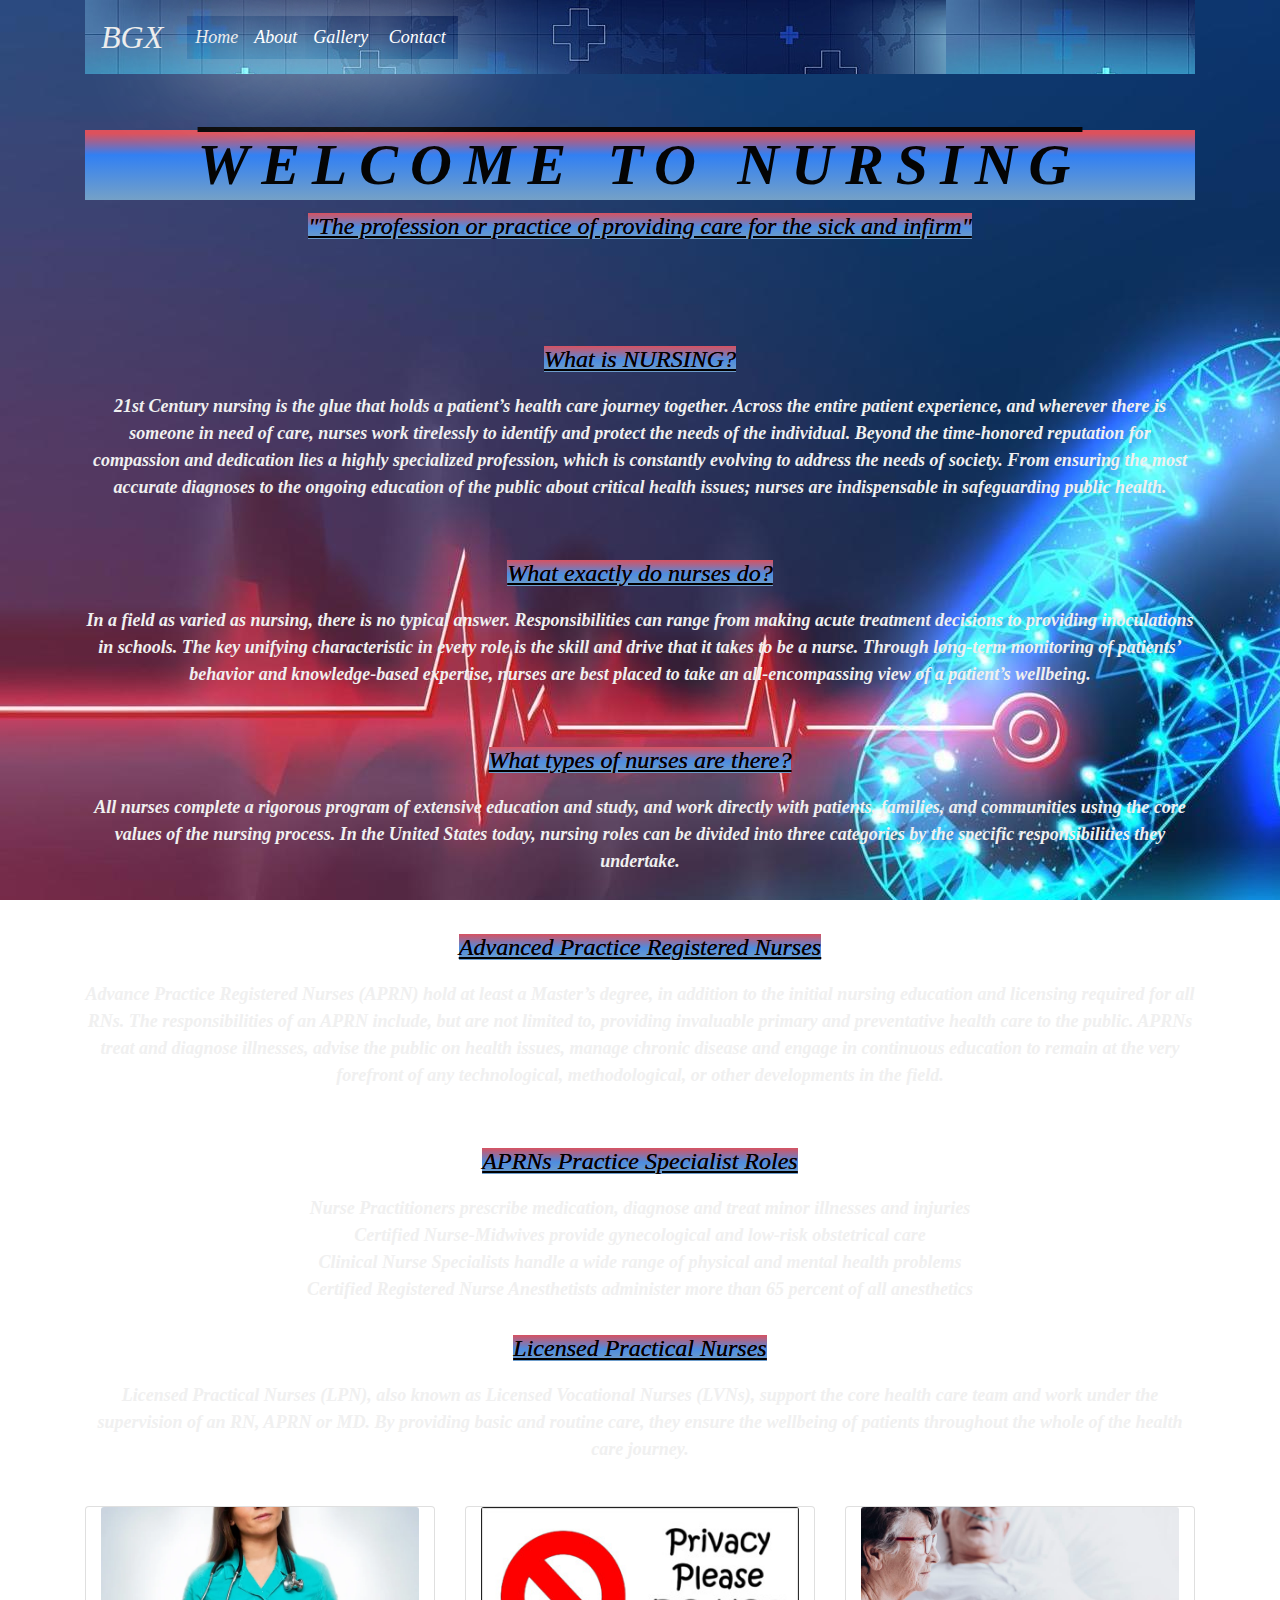
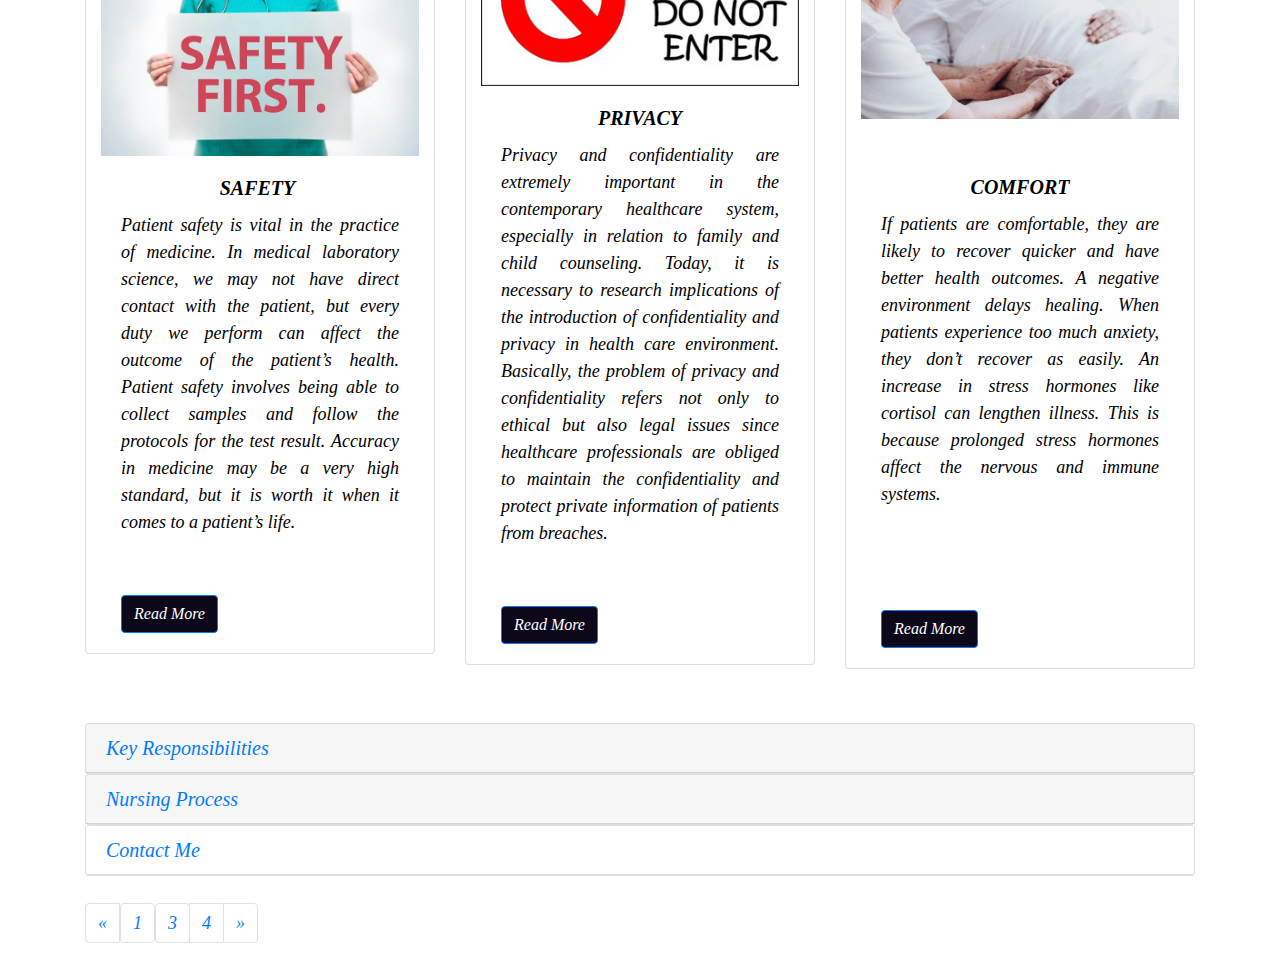
<file: about.html>
<!DOCTYPE html>
<html lang="en">
  <head>
    <meta charset="utf-8">
	<meta http-equiv="X-UA-Compatible" content="IE=edge">
	<meta name="viewport" content="width=device-width, initial-scale=1">
    <title>About</title>
    <!-- Bootstrap -->
	<link href="css/bootstrap-4.4.1.css" rel="stylesheet">
	<link href="styles.css" rel="stylesheet" type="text/css">
  </head>
  <body>
  	<div class="container-fluid">
  	  <div class="container">
  	    <nav class="navbar navbar-expand-lg navbar-light bg-light"> <a class="navbar-brand" href="index.html">BGX&nbsp;</a>
  	      <button class="navbar-toggler" type="button" data-toggle="collapse" data-target="#navbarSupportedContent1" aria-controls="navbarSupportedContent1" aria-expanded="false" aria-label="Toggle navigation"> <span class="navbar-toggler-icon"></span> </button>
  	      <div class="collapse navbar-collapse" id="navbarSupportedContent1">
  	        <ul class="navbar-nav mr-auto">
  	          <li class="nav-item active"> <a class="nav-link" href="index.html">Home <span class="sr-only">(current)</span></a> </li>
  	          <li class="nav-item"> <a class="nav-link" href="about.html">About</a> </li>
  	          <li class="nav-item"> <a class="nav-link" href="gallery.html">Gallery&nbsp;</a></li>
  	          <li class="nav-item"> <a class="nav-link" href="contact.html">Contact&nbsp;</a></li>
            </ul>
</div>
        </nav>
<h1 class="text-center">&nbsp;</h1>
  	    <h1 class="text-center text-uppercase"><strong> WELCOME TO NURSINg </strong></h1>
<p class="text-center"><em><U>"The profession or practice of providing care for the sick and infirm"</U></em></p> <br> <br> <br> 
<p class="text-center"><em><U>What is NURSING?</U></em></p>
<center> <b> 21st Century nursing is the glue that holds a patient’s health care journey together. Across the entire patient experience, and wherever there is someone in need of care, nurses work tirelessly to identify and protect the needs of the individual. Beyond the time-honored reputation for compassion and dedication lies a highly specialized profession, which is constantly evolving to address the needs of society. From ensuring the most accurate diagnoses to the ongoing education of the public about critical health issues; nurses are indispensable in safeguarding public health.</b></center>
		  <br>
		  <br>
		  <p class="text-center"><em><U>What exactly do nurses do?</U></em></p>
<center><b> In a field as varied as nursing, there is no typical answer. Responsibilities can range from making acute treatment decisions to providing inoculations in schools. The key unifying characteristic in every role is the skill and drive that it takes to be a nurse. Through long-term monitoring of patients’ behavior and knowledge-based expertise, nurses are best placed to take an all-encompassing view of a patient’s wellbeing.


</b></center>
		  <br>
		  <br>
		  <p class="text-center"><em><U>What types of nurses are there?</U></em></p>
		<center><b> All nurses complete a rigorous program of extensive education and study, and work directly with patients, families, and communities using the core values of the nursing process. In the United States today, nursing roles can be divided into three categories by the specific responsibilities they undertake.</b></center>
		  <br>
		  <br>
		  <p class="text-center"><em><U>Advanced Practice Registered Nurses</U></em></p>
		 <center> <b> Advance Practice Registered Nurses (APRN) hold at least a Master’s degree, in addition to the initial nursing education and licensing required for all RNs. The responsibilities of an APRN include, but are not limited to, providing invaluable primary and preventative health care to the public. APRNs treat and diagnose illnesses, advise the public on health issues, manage chronic disease and engage in continuous education to remain at the very forefront of any technological, methodological, or other developments in the field.</b></center>
		  <br>
		  <br>
		  <p class="text-center"><em><U>APRNs Practice Specialist Roles</U></em></p>
		  <center> <b> Nurse Practitioners prescribe medication, diagnose and treat minor illnesses and injuries
			  <br>
Certified Nurse-Midwives provide gynecological and low-risk obstetrical care <br>
Clinical Nurse Specialists handle a wide range of physical and mental health problems <br>
Certified Registered Nurse Anesthetists administer more than 65 percent of all anesthetics</b></center>
		  <br>
		    <p class="text-center"><em><U>Licensed Practical Nurses
</U></em></p> 
		  <center> <b>Licensed Practical Nurses (LPN), also known as Licensed Vocational Nurses (LVNs), support the core health care team and work under the supervision of an RN, APRN or MD. By providing basic and routine care, they ensure the wellbeing of patients throughout the whole of the health care journey.</b></center>
<p class="text-center">&nbsp;</p>
<div class="row">
      <div class="col-lg-4">
            <div class="card col-md-4 col-lg-12"> <img class="card-img-top" src="images/13.jpg" alt="Card image cap">
              <div class="card-body">
                <h5 class="card-title text-center"><strong>SAFETY&nbsp;</strong></h5>
                <p class="card-text text-justify">Patient safety is vital in the practice of medicine. In medical laboratory science, we may not have direct contact with the patient, but every duty we perform can affect the outcome of the patient’s health. Patient safety involves being able to collect samples and follow the protocols for the test result. Accuracy in medicine may be a very high standard, but it is worth it when it comes to a patient’s life.</p>
                <p class="card-text text-justify">&nbsp;</p>
<a href="Read More .html" class="btn btn-primary"><center> Read More </center></a> </div>
            </div>
      </div>
          <div class="col-lg-4">
            <div class="card col-md-4 col-lg-12"> <img class="card-img-top" src="images/14.jpg" alt="Card image cap">
              <div class="card-body">
<h5 class="card-title text-center"><strong>PRIVACY</strong></h5>
<p class="card-text text-justify">Privacy and confidentiality are extremely important in the contemporary healthcare system, especially in relation to family and child counseling. Today, it is necessary to research implications of the introduction of confidentiality and privacy in health care environment. Basically, the problem of privacy and confidentiality refers not only to ethical but also legal issues since healthcare professionals are obliged to maintain the confidentiality and protect private information of patients from breaches.</p>
                <p class="card-text text-justify">&nbsp;</p>
<a href="Read More  .html" class="btn btn-primary">Read More</a> </div>
            </div>
      </div>
          <div class="col-lg-4">
            <div class="card col-md-4 col-lg-12"> <img class="card-img-top" src="images/15.jpg" alt="Card image cap">
              <div class="card-body">
                <h5 class="card-title text-center">&nbsp;</h5>
                <h5 class="card-title text-center"><strong>COMFORT</strong></h5>
<p class="card-text text-justify">If patients are comfortable, they are likely to recover quicker and have better health outcomes. A negative environment delays healing. When patients experience too much anxiety, they don’t recover as easily. An increase in stress hormones like cortisol can lengthen illness. This is because prolonged stress hormones affect the nervous and immune systems. </p>
                <p class="card-text">&nbsp;</p>
                <p class="card-text">&nbsp;</p>
<a href="Read More   .html" class="btn btn-primary">Read More</a> </div>
            </div>
      </div>
        </div>
<br>
<br>

<div id="accordion1" role="tablist">
  <div class="card">
    <div class="card-header" role="tab" id="headingOne1">
      <h5 class="mb-0"> <a data-toggle="collapse" href="#collapseOne1" role="button" aria-expanded="true" aria-controls="collapseOne1"> Key Responsibilities&nbsp; &nbsp;&nbsp; </a> </h5>
    </div>
    <div id="collapseOne1" class="collapse" role="tabpanel" aria-labelledby="headingOne1" data-parent="#accordion1"> 
      <div class="card-body">
        <p class="text-justify">Perform physical exams and health histories before making critical decisions <br>
			<br>
Provide health promotion, counseling and education<br>
			<br>
Administer medications and other personalized interventions <br>
			<br>
Coordinate care, in collaboration with a wide array of health care professionals <br>
		  <br>
		  </p>
</div>
    </div>
  </div>
  <div class="card">
    <div class="card-header" role="tab" id="headingTwo1">
      <h5 class="mb-0"> <a class="collapsed" data-toggle="collapse" href="#collapseTwo1" role="button" aria-expanded="false" aria-controls="collapseTwo1"> Nursing Process </a> </h5>
    </div>
    <div id="collapseTwo1" class="collapse" role="tabpanel" aria-labelledby="headingTwo1" data-parent="#accordion1">
		<div class="card-body"> <U><b> </b></U>ASSESSMENT - A nursing assessment is a process where a nurse gathers, sorts and analyzes a patient’s health information using evidence informed tools to learn more about a patient’s overall health, symptoms and concerns. This includes considering the patient’s biological, social, psychological, cultural and spiritual values and beliefs. 
	<br>
		  <br> 
		 <U><b>  </b></U>DIAGNOSIS - A nursing diagnosis is a part of the nursing process and is a clinical judgment that helps nurses determine the plan of care for their patients. These diagnoses drive possible interventions for the patient, family, and community. They are developed with thoughtful consideration of a patient’s physical assessment and can help measure outcomes for the nursing care plan.
		  <br>
		  <br>
		 <U><b> </b></U>PLANNING - After determining the nursing diagnosis, it is time to create a SMART goal based on evidence-based practices. SMART goals stands for Specific, Measurable, Achievable, Relevant, and Time-Bound. It is important to consider the patient’s medical diagnosis, overall condition, and all of the data collected.
		  <br>
		  <br>
		<U> <b>  </b></U>IMPLEMENTATION - Now that the goals have been set, you must put the actions into effect to help the patient achieve the goals. While some of the actions will show immediate results (ex. giving a patient with constipation a suppository to elicit a bowel movement) others might not be seen until later on in the hospitalization. 
		  <br>
		  <br>
		 <U> <b></b></U>EVALUATION - The fifth and final step of the nursing care plan is the evaluation phase. This is when you evaluate if the desired outcome has been met during the shift. There are three possible outcomes: <br>

Met <br> 
Ongoing <br>
Not Met <br>
		  <br>
		  <br>
		</div>
    </div>
  </div>
  <div class="card">
    <div class="card-header" role="tab" id="headingThree1">
      <h5 class="mb-0"> <a class="collapsed" data-toggle="collapse" href="#collapseThree1" role="button" aria-expanded="false" aria-controls="collapseThree1"> Contact Me </a> </h5>
    </div>
    <div id="collapseThree1" class="collapse" role="tabpanel" aria-labelledby="headingThree1" data-parent="#accordion1">
      <div class="card-body">		<B>	<center> Brixtere R. Geraldino 
		<br>
		Bachelor of Science in Nursing
		<br>
		21 years old </center> </B>
		<br>
		<br>
		<b>Facebook Account: </b> <I> www.facebook.com/BrixtereGeraldino</I>
		<br>
		<b>Email Address:</b> <I>  brixgeraldino10@gmail.com </I> </div>
    </div>
  </div>
</div>
		  <br>
		  </style>
		  <div class="modal fade" id="myModal" style="overflow-y: auto; margin-top: 70px;">
  <center>
    <div class="modal-dialog modal-custom">
      <div class="modal-content">
        <div class="modal-header" style="border: 0; padding-bottom:0;">
          <button type="button" class="close" data-dismiss="modal" style="font-size:30px">×</button>
        </div>
        <div class="modal-body" align="center">
          <div class="row">
            <div class="col-lg-12 col-md-12 col-sm-12 col-xs-12">
             <img src="images/51.png" width="180" height="160" alt=""/>&nbsp;
            </div>
          </div>
          <div class="row">
            <div class="col-lg-1 col-md-1 col-sm-1 col-xs-1"></div>
            <div class="col-lg-10 col-md-10 col-sm-10 col-xs-10">
              <div id="frm-alert"></div>
              <form id="frm-tour" wtx-context="FC7A244D-3AA9-40AA-994C-0B863641C5DD">
                <div class="form-group" style="margin-bottom:20px">
                  <input type="text" class="form-control" name="name" placeholder="*Name" style="height:30px" wtx-context="995AC1D6-558A-44B9-BD95-53BAAF51B796">
                </div>
                <div class="form-group" style="margin-bottom:20px">
                  <input type="number" class="form-control" name="contact" placeholder="*Contact Number" style="height:30px" wtx-context="E4F0E309-C573-4D94-8F5F-125B504A7293">
                </div>
                <div class="form-group" style="margin-bottom:20px">
                  <input type="email" class="form-control" name="email" placeholder="*Email address" style="height:30px" wtx-context="CA181258-A605-4414-8608-926FD66C2D46">
                </div>
                <div class="form-group" style="margin-bottom:20px">
                  <select class="form-control" name="department" style="height: 40px" wtx-context="C5D8BA5D-C3D3-44CB-B285-933BEFB36031">
                    <option value="" selected=""> Select Department of College </option>
                                        
                                          <option value="5"> CHS </option>
                                          <option value="4"> CBT </option>
                                          <option value="3"> CCJE </option>
                                          <option value="2"> COE </option>
                                            <option value="2"> CECA </option>
                                      </select>
                </div>
                <div class="form-group" style="margin-bottom:20px">
                  <textarea class="form-control" rows="3" name="message" placeholder="Your message to me"></textarea>
                </div>

                <button type="submit" class="btn btn-danger" style="background: #007849; border-radius: 0px; font-size: 16px; width: 150px; border-color: #007849; margin-bottom: 10px;">
                  Send
                </button>
                <br>
              </form>
            </div>
            <div class="col-lg-1 col-md-1 col-sm-1 col-xs-1"></div>
          </div>
        </div>
      </div>
    </div>
  </center>
</div>
	

	  
	  <nav aria-label="Page navigation example">
  <!-- Add class .pagination-lg for larger blocks or .pagination-sm for smaller blocks-->
  <ul class="pagination">
    <li class="page-item"> <a class="page-link" href="index.html" aria-label="Previous"> <span aria-hidden="true">&laquo;</span> <span class="sr-only">Previous</span> </a> </li>
	  <center> <li class="page-item"><a class="page-link" href="index.html">1</a></li> </center>
	  <center>   <li class="page-item"><a class="page-link" href="gallery.html">3</a></li> </center>
   
    <li class="page-item"><a class="page-link" href="contact.html">4</a></li>
    <li class="page-item"> <a class="page-link" href="gallery.html" aria-label="Next"> <span aria-hidden="true">&raquo;</span> <span class="sr-only">Next</span> </a> </li> </center>
  </ul>
</nav> 
	
	  
  	<!-- body code goes here -->


	<!-- jQuery (necessary for Bootstrap's JavaScript plugins) --> 
	<script src="js/jquery-3.4.1.min.js"></script>

	<!-- Include all compiled plugins (below), or include individual files as needed -->
	<script src="js/popper.min.js"></script> 
  <script src="js/bootstrap-4.4.1.js"></script>
  </body>
</html>
</file>
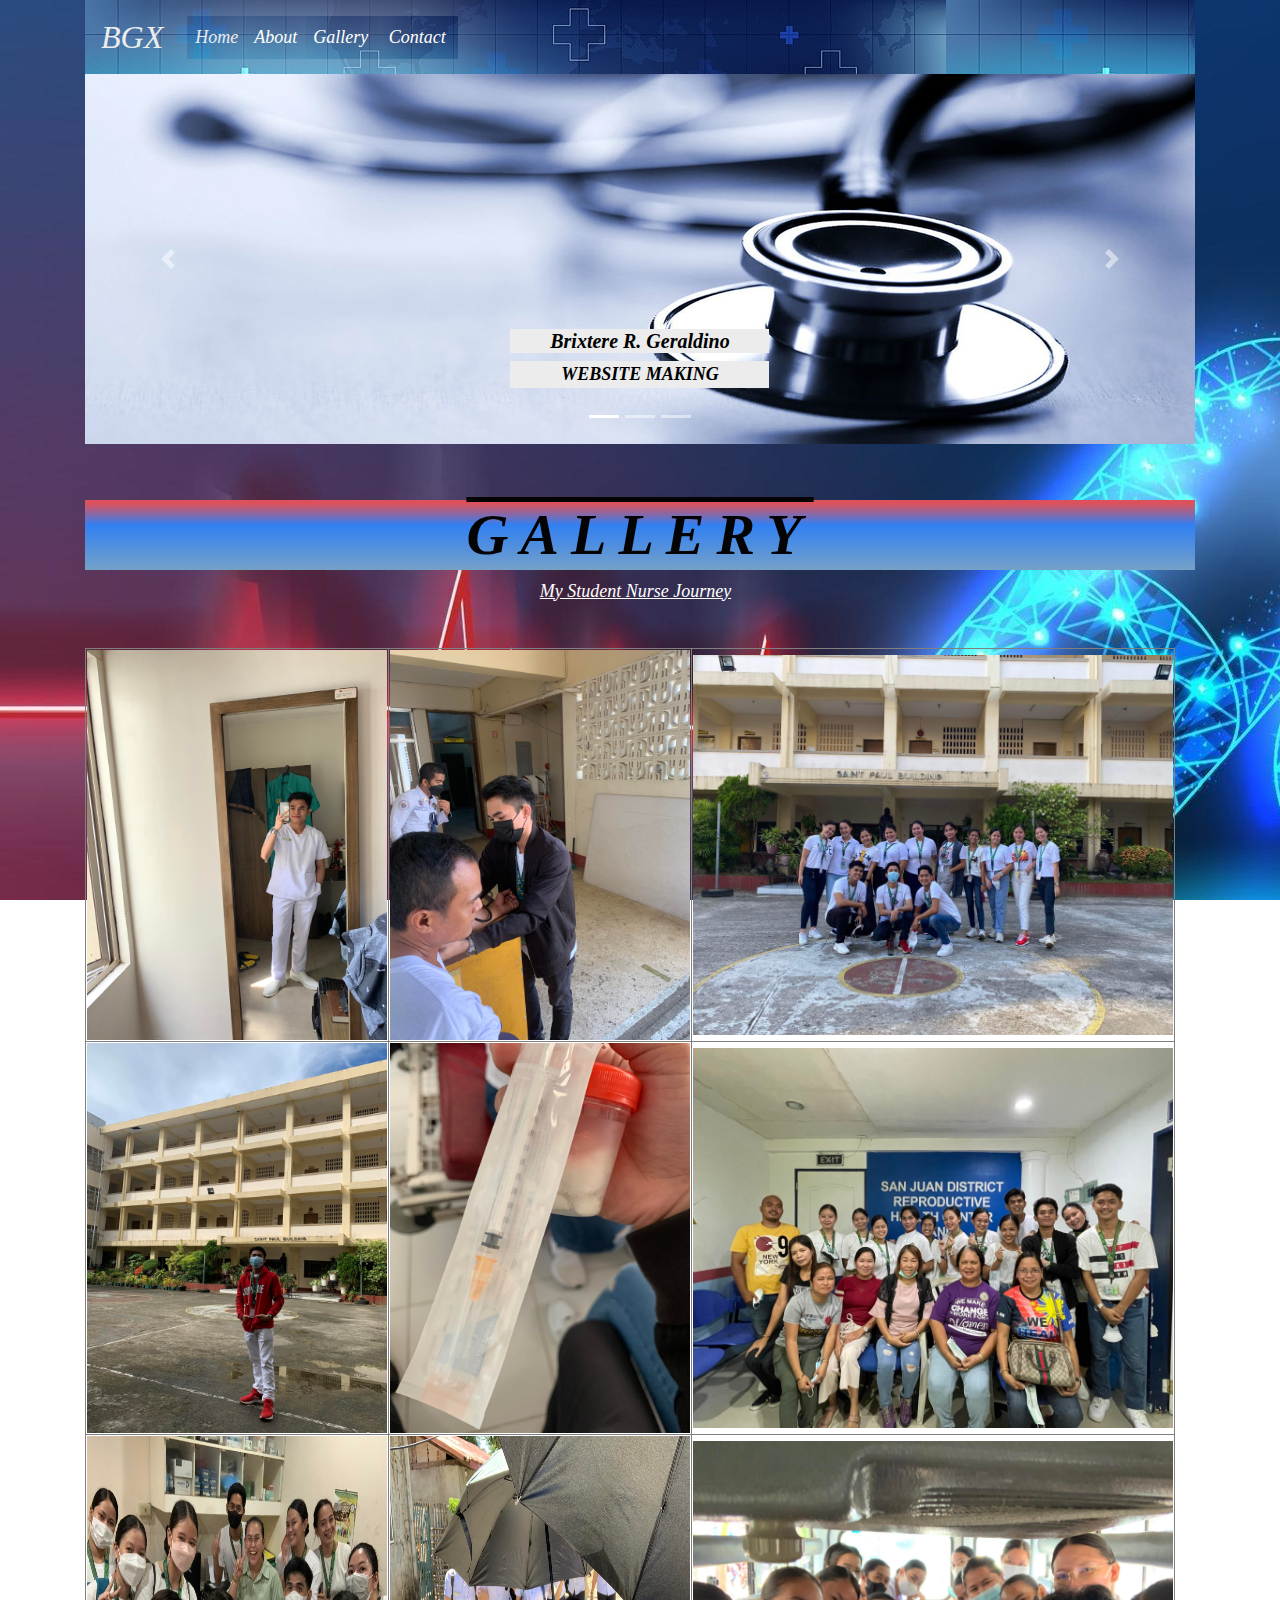
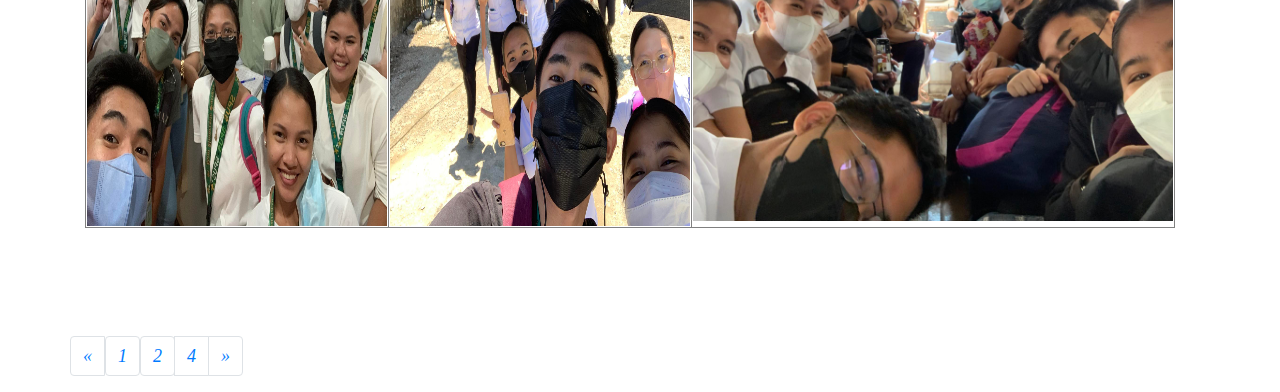
<file: gallery.html>
<!DOCTYPE html>
<html lang="en">
<head>
    <meta charset="utf-8">
	<meta http-equiv="X-UA-Compatible" content="IE=edge">
	<meta name="viewport" content="width=device-width, initial-scale=1">
    <title>Gallery</title>
    <!-- Bootstrap -->
	<link href="css/bootstrap-4.4.1.css" rel="stylesheet">
	<link href="styles.css" rel="stylesheet" type="text/css">
  </head>
  <body>
  <div class="container-fluid">
  	  <div class="container">
  	    <nav class="navbar navbar-expand-lg navbar-light bg-light"> <a class="navbar-brand" href="index.html">BGX&nbsp;</a>
  	      <button class="navbar-toggler" type="button" data-toggle="collapse" data-target="#navbarSupportedContent1" aria-controls="navbarSupportedContent1" aria-expanded="false" aria-label="Toggle navigation"> <span class="navbar-toggler-icon"></span> </button>
  	      <div class="collapse navbar-collapse" id="navbarSupportedContent1">
  	        <ul class="navbar-nav mr-auto">
  	          <li class="nav-item active"> <a class="nav-link" href="index.html">Home <span class="sr-only">(current)</span></a> </li>
  	          <li class="nav-item"> <a class="nav-link" href="about.html">About</a> </li>
  	          <li class="nav-item"> <a class="nav-link" href="gallery.html">Gallery&nbsp;</a></li>
  	          <li class="nav-item"> <a class="nav-link" href="contact.html">Contact&nbsp;</a></li>
            </ul>
</div>
        </nav>
  	    <div id="carouselExampleIndicators1" class="carousel slide" data-ride="carousel" style="background-color: grey">
  	      <ol class="carousel-indicators">
  	        <li data-target="#carouselExampleIndicators1" data-slide-to="0" class="active"></li>
  	        <li data-target="#carouselExampleIndicators1" data-slide-to="1"></li>
  	        <li data-target="#carouselExampleIndicators1" data-slide-to="2"></li>
          </ol>
  	      <div class="carousel-inner" role="listbox">
  	        <div class="carousel-item active"> <img class="d-block mx-auto" src="images/600.png" alt="First slide">
  	          <div class="carousel-caption">
  	            <h5 class="col-lg-4 offset-lg-4"><strong>Brixtere R. Geraldino</strong></h5>
<p class="col-lg-4 offset-lg-4"><strong>WEBSITE MAKING </strong></p>
              </div>
            </div>
  	        <div class="carousel-item"> <img class="d-block mx-auto" src="images/606.jpg" alt="Second slide">
  	          <div class="carousel-caption">
  	            <h5 class="col-lg-4 offset-lg-4"><strong>Brixtere R. Geraldino</strong></h5>
  	           <p class="col-lg-4 offset-lg-4"><strong>WEBSITE MAKING </strong></p>
              </div>
            </div>
  	        <div class="carousel-item"> <img class="d-block mx-auto" src="images/601.png" alt="Third slide">
  	          <div class="carousel-caption">
  	            <h5 class="col-lg-4 offset-lg-4"><strong>Brixtere R. Geraldino</strong></h5>
  	            <p>WEBSITE MAKING</p>
              </div>
            </div>
          </div>
  	      <a class="carousel-control-prev" href="#carouselExampleIndicators1" role="button" data-slide="prev"> <span class="carousel-control-prev-icon" aria-hidden="true"></span> <span class="sr-only">Previous</span> </a> <a class="carousel-control-next" href="#carouselExampleIndicators1" role="button" data-slide="next"> <span class="carousel-control-next-icon" aria-hidden="true"></span> <span class="sr-only">Next</span> </a> </div>
<h1 class="text-center">&nbsp;</h1>
  	    <h1 class="text-center text-uppercase"><strong> GALLERY </strong></h1>
<p class="text-center"><u>My Student Nurse Journey</u>&nbsp;&nbsp;</p>
<table width="200" border="1">
	<br>
  <tbody>
    <tr>
      <td><img src="images/22.jpg" width="300" height="390" alt=""/></td>
      <td><img src="images/23.jpg" width="300" height="390" alt=""/></td>
        <td><img src="images/24.jpg" width="480" height="380" alt=""/></td>
  </tr>
    <tr>
     
      <td><img src="images/26.jpg" width="300" height="390" alt=""/></td>
      <td><img src="images/27.jpg" width="300" height="390" alt=""/></td>
		 <td><img src="images/28.jpg" width="480" height="380" alt=""/></td>
    </tr>
    <tr>
		 <td><img src="images/31.jpg" width="300" height="390" alt=""/></td>
      <td><img src="images/33.jpg" width="300" height="390" alt=""/></td>
        <td><img src="images/32.jpg" width="480" height="380" alt=""/></td>
      
    </tr>
  </tbody>
</table>

<div class="row">
      <div class="col-lg-4"> </div>
<div class="col-lg-4"> </div>
        </div>
<strong></strong> <br>
<br>
<br>
		  </style>
		  <div class="modal fade" id="myModal" style="overflow-y: auto; margin-top: 70px;">
  <center>
    <div class="modal-dialog modal-custom">
      <div class="modal-content">
        <div class="modal-header" style="border: 0; padding-bottom:0;">
          <button type="button" class="close" data-dismiss="modal" style="font-size:30px">×</button>
        </div>
        <div class="modal-body" align="center">
          <div class="row">
            <div class="col-lg-12 col-md-12 col-sm-12 col-xs-12">
             <img src="images/51.png" width="180" height="160" alt=""/>&nbsp;
            </div>
          </div>
          <div class="row">
            <div class="col-lg-1 col-md-1 col-sm-1 col-xs-1"></div>
            <div class="col-lg-10 col-md-10 col-sm-10 col-xs-10">
              <div id="frm-alert"></div>
              <form id="frm-tour" wtx-context="FC7A244D-3AA9-40AA-994C-0B863641C5DD">
                <div class="form-group" style="margin-bottom:20px">
                  <input type="text" class="form-control" name="name" placeholder="*Name" style="height:30px" wtx-context="995AC1D6-558A-44B9-BD95-53BAAF51B796">
                </div>
                <div class="form-group" style="margin-bottom:20px">
                  <input type="number" class="form-control" name="contact" placeholder="*Contact Number" style="height:30px" wtx-context="E4F0E309-C573-4D94-8F5F-125B504A7293">
                </div>
                <div class="form-group" style="margin-bottom:20px">
                  <input type="email" class="form-control" name="email" placeholder="*Email address" style="height:30px" wtx-context="CA181258-A605-4414-8608-926FD66C2D46">
                </div>
                <div class="form-group" style="margin-bottom:20px">
                  <select class="form-control" name="department" style="height: 40px" wtx-context="C5D8BA5D-C3D3-44CB-B285-933BEFB36031">
                    <option value="" selected=""> Select Department of College </option>
                                        
                                          <option value="5"> CHS </option>
                                          <option value="4"> CBT </option>
                                          <option value="3"> CCJE </option>
                                          <option value="2"> COE </option>
                                            <option value="2"> CECA </option>
                                      </select>
                </div>
                <div class="form-group" style="margin-bottom:20px">
                  <textarea class="form-control" rows="3" name="message" placeholder="Your message to me"></textarea>
                </div>

                <button type="submit" class="btn btn-danger" style="background: #007849; border-radius: 0px; font-size: 16px; width: 150px; border-color: #007849; margin-bottom: 10px;">
                  Send
                </button>
                <br>
              </form>
            </div>
            <div class="col-lg-1 col-md-1 col-sm-1 col-xs-1"></div>
          </div>
        </div>
      </div>
    </div>
  </center>
</div>

		
		  <br>
<footer>
<div class="row">


<nav aria-label="Page navigation example">
  <!-- Add class .pagination-lg for larger blocks or .pagination-sm for smaller blocks-->
  <ul class="pagination">
    <li class="page-item"> <a class="page-link" href="about.html" aria-label="Previous"> <span aria-hidden="true">&laquo;</span> <span class="sr-only">Previous</span> </a> </li>
	  <center> <li class="page-item"><a class="page-link" href="index.html">1</a></li> </center>
	  <center>   <li class="page-item"><a class="page-link" href="about.html">2</a></li> </center>
   
    <li class="page-item"><a class="page-link" href="contact.html">4</a></li>
    <li class="page-item"> <a class="page-link" href="contact.html" aria-label="Next"> <span aria-hidden="true">&raquo;</span> <span class="sr-only">Next</span> </a> </li> </center>
  </ul>
</nav> 
	<!-- jQuery (necessary for Bootstrap's JavaScript plugins) --> 
	<script src="js/jquery-3.4.1.min.js"></script>

	<!-- Include all compiled plugins (below), or include individual files as needed -->
	<script src="js/popper.min.js"></script> 
  <script src="js/bootstrap-4.4.1.js"></script>
</body>
</html>
</file>
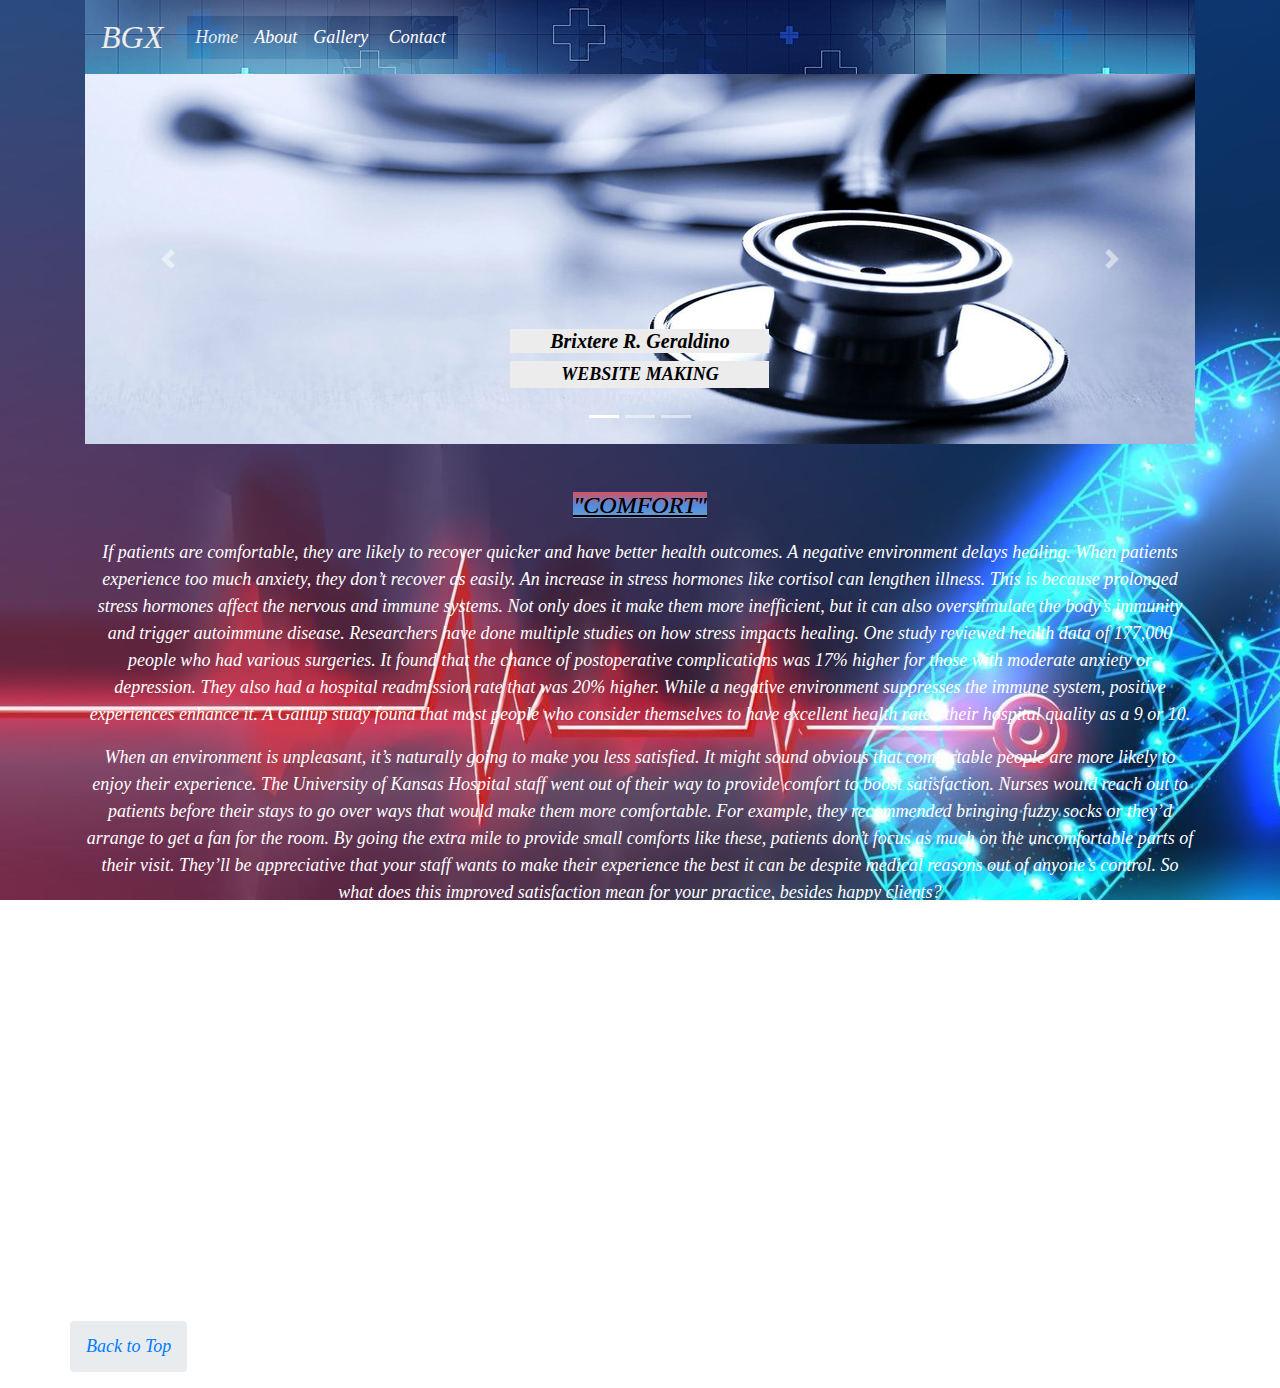
<file: Read More   .html>
<!DOCTYPE html>
<html lang="en">
  <head>
    <meta charset="utf-8">
	<meta http-equiv="X-UA-Compatible" content="IE=edge">
	<meta name="viewport" content="width=device-width, initial-scale=1">
    <title>Safety</title>
    <!-- Bootstrap -->
	<link href="css/bootstrap-4.4.1.css" rel="stylesheet">
	<link href="styles.css" rel="stylesheet" type="text/css">
  </head>
  <body>
  	<div class="container-fluid">
  	  <div class="container">
  	    <nav class="navbar navbar-expand-lg navbar-light bg-light"> <a class="navbar-brand" href="index.html">BGX&nbsp;</a>
  	      <button class="navbar-toggler" type="button" data-toggle="collapse" data-target="#navbarSupportedContent1" aria-controls="navbarSupportedContent1" aria-expanded="false" aria-label="Toggle navigation"> <span class="navbar-toggler-icon"></span> </button>
  	      <div class="collapse navbar-collapse" id="navbarSupportedContent1">
  	        <ul class="navbar-nav mr-auto">
  	          <li class="nav-item active"> <a class="nav-link" href="index.html">Home <span class="sr-only">(current)</span></a> </li>
  	          <li class="nav-item"> <a class="nav-link" href="about.html">About</a> </li>
  	          <li class="nav-item"> <a class="nav-link" href="gallery.html">Gallery&nbsp;</a></li>
  	          <li class="nav-item"> <a class="nav-link" href="contact.html">Contact&nbsp;</a></li>
            </ul>
</div>
        </nav>
  	    <div id="carouselExampleIndicators1" class="carousel slide" data-ride="carousel" style="background-color: grey">
  	      <ol class="carousel-indicators">
  	        <li data-target="#carouselExampleIndicators1" data-slide-to="0" class="active"></li>
  	        <li data-target="#carouselExampleIndicators1" data-slide-to="1"></li>
  	        <li data-target="#carouselExampleIndicators1" data-slide-to="2"></li>
          </ol>
  	      <div class="carousel-inner" role="listbox">
  	        <div class="carousel-item active"> <img class="d-block mx-auto" src="images/600.png" alt="First slide">
  	          <div class="carousel-caption">
  	            <h5 class="col-lg-4 offset-lg-4"><strong>Brixtere R. Geraldino</strong></h5>
<p class="col-lg-4 offset-lg-4"><strong>WEBSITE MAKING </strong></p>
              </div>
            </div>
  	        <div class="carousel-item"> <img class="d-block mx-auto" src="images/606.jpg" alt="Second slide">
  	          <div class="carousel-caption">
  	            <h5 class="col-lg-4 offset-lg-4"><strong>Brixtere R. Geraldino</strong></h5>
  	           <p class="col-lg-4 offset-lg-4"><strong>WEBSITE MAKING </strong></p>
              </div>
            </div>
  	        <div class="carousel-item"> <img class="d-block mx-auto" src="images/601.png" alt="Third slide">
  	          <div class="carousel-caption">
  	            <h5 class="col-lg-4 offset-lg-4"><strong>Brixtere R. Geraldino</strong></h5>
  	            <p>WEBSITE MAKING</p>
              </div>
            </div>
          </div>
  	      <a class="carousel-control-prev" href="#carouselExampleIndicators1" role="button" data-slide="prev"> <span class="carousel-control-prev-icon" aria-hidden="true"></span> <span class="sr-only">Previous</span> </a> <a class="carousel-control-next" href="#carouselExampleIndicators1" role="button" data-slide="next"> <span class="carousel-control-next-icon" aria-hidden="true"></span> <span class="sr-only">Next</span> </a> </div>
        <p class="text-center">&nbsp;</p>
        <p class="text-center"><em><u>"COMFORT"</u></em></p>
<p class="text-center">If patients are comfortable, they are likely to recover quicker and have better health outcomes. A negative environment delays healing. When patients experience too much anxiety, they don’t recover as easily. An increase in stress hormones like cortisol can lengthen illness. This is because prolonged stress hormones affect the nervous and immune systems. Not only does it make them more inefficient, but it can also overstimulate the body’s immunity and trigger autoimmune disease. Researchers have done multiple studies on how stress impacts healing. One study reviewed health data of 177,000 people who had various surgeries. It found that the chance of postoperative complications was 17% higher for those with moderate anxiety or depression. They also had a hospital readmission rate that was 20% higher. While a negative environment suppresses the immune system, positive experiences enhance it. A Gallup study found that most people who consider themselves to have excellent health rated their hospital quality as a 9 or 10.</p>
<p class="text-center"> When an environment is unpleasant, it’s naturally going to make you less satisfied. It might sound obvious that comfortable people are more likely to enjoy their experience. The University of Kansas Hospital staff went out of their way to provide comfort to boost satisfaction. Nurses would reach out to patients before their stays to go over ways that would make them more comfortable. For example, they recommended bringing fuzzy socks or they’d arrange to get a fan for the room. By going the extra mile to provide small comforts like these, patients don’t focus as much on the uncomfortable parts of their visit. They’ll be appreciative that your staff wants to make their experience the best it can be despite medical reasons out of anyone’s control. So what does this improved satisfaction mean for your practice, besides happy clients?</p>
<p class="text-center">When people have a positive experience, they’ll feel inclined to refer others to your practice. If staff goes out of their way to make patients comfortable, these people will be confident recommending the practice to others. Besides referring others, they will be likely to return as well. Next time they need care, they’ll remember the quality care they received and feel comfortable with going back to your practice. It reduces the chance that they’ll switch practices if you focus on comfort, thus boosting their satisfaction.</p>
<p class="text-center">As comfort leads to better satisfaction and health outcomes, there will be an increase in traffic. When people heal faster and have shorter recovery times, clients get released more quickly. If turnover rates are shorter, there’s more room to take care of more people. This increases the traffic in and out of the facility. On top of that, patients are likely to tell others about their pleasant experiences. When there are frequent positive reviews, there will be more people who end up choosing your organization. Of course, the people who had good visits in the first place will continue to use your practice when needed. And others who hear or see these referrals will feel inclined to switch practices or choose yours when deciding which to visit. In fact, over half of business people get a majority of customers through referrals.</p>
<p class="text-center">&nbsp;</p>
<br>
		  <br>
<footer>
<div class="row">

<nav aria-label="breadcrumb">
  <ol class="breadcrumb">
  <li class="breadcrumb-item"><a href="">Back to Top</a></li>  
  	<!-- body code goes here -->


	<!-- jQuery (necessary for Bootstrap's JavaScript plugins) --> 
	<script src="js/jquery-3.4.1.min.js"></script>

	<!-- Include all compiled plugins (below), or include individual files as needed -->
	<script src="js/popper.min.js"></script> 
  <script src="js/bootstrap-4.4.1.js"></script>
  </body>
</html>
</file>
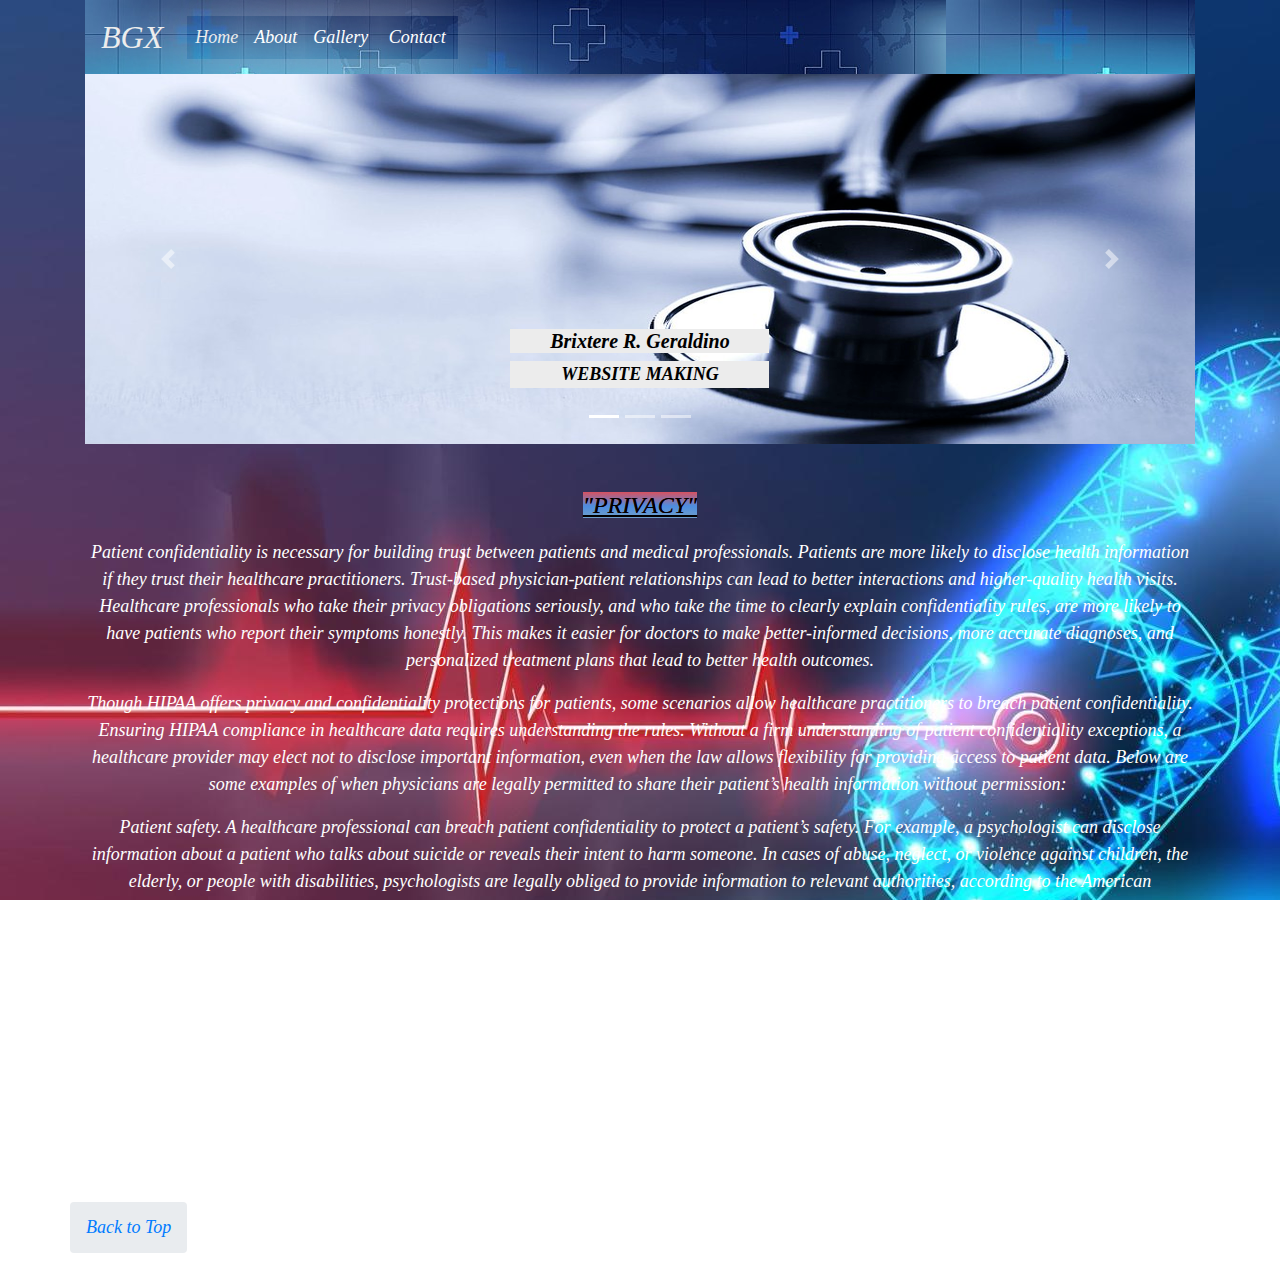
<file: Read More  .html>
<!DOCTYPE html>
<html lang="en">
  <head>
    <meta charset="utf-8">
	<meta http-equiv="X-UA-Compatible" content="IE=edge">
	<meta name="viewport" content="width=device-width, initial-scale=1">
    <title>Safety</title>
    <!-- Bootstrap -->
	<link href="css/bootstrap-4.4.1.css" rel="stylesheet">
	<link href="styles.css" rel="stylesheet" type="text/css">
  </head>
  <body>
  	<div class="container-fluid">
  	  <div class="container">
  	    <nav class="navbar navbar-expand-lg navbar-light bg-light"> <a class="navbar-brand" href="index.html">BGX&nbsp;</a>
  	      <button class="navbar-toggler" type="button" data-toggle="collapse" data-target="#navbarSupportedContent1" aria-controls="navbarSupportedContent1" aria-expanded="false" aria-label="Toggle navigation"> <span class="navbar-toggler-icon"></span> </button>
  	      <div class="collapse navbar-collapse" id="navbarSupportedContent1">
  	        <ul class="navbar-nav mr-auto">
  	          <li class="nav-item active"> <a class="nav-link" href="index.html">Home <span class="sr-only">(current)</span></a> </li>
  	          <li class="nav-item"> <a class="nav-link" href="about.html">About</a> </li>
  	          <li class="nav-item"> <a class="nav-link" href="gallery.html">Gallery&nbsp;</a></li>
  	          <li class="nav-item"> <a class="nav-link" href="contact.html">Contact&nbsp;</a></li>
            </ul>
</div>
        </nav>
  	    <div id="carouselExampleIndicators1" class="carousel slide" data-ride="carousel" style="background-color: grey">
  	      <ol class="carousel-indicators">
  	        <li data-target="#carouselExampleIndicators1" data-slide-to="0" class="active"></li>
  	        <li data-target="#carouselExampleIndicators1" data-slide-to="1"></li>
  	        <li data-target="#carouselExampleIndicators1" data-slide-to="2"></li>
          </ol>
  	      <div class="carousel-inner" role="listbox">
  	        <div class="carousel-item active"> <img class="d-block mx-auto" src="images/600.png" alt="First slide">
  	          <div class="carousel-caption">
  	            <h5 class="col-lg-4 offset-lg-4"><strong>Brixtere R. Geraldino</strong></h5>
<p class="col-lg-4 offset-lg-4"><strong>WEBSITE MAKING </strong></p>
              </div>
            </div>
  	        <div class="carousel-item"> <img class="d-block mx-auto" src="images/606.jpg" alt="Second slide">
  	          <div class="carousel-caption">
  	            <h5 class="col-lg-4 offset-lg-4"><strong>Brixtere R. Geraldino</strong></h5>
  	           <p class="col-lg-4 offset-lg-4"><strong>WEBSITE MAKING </strong></p>
              </div>
            </div>
  	        <div class="carousel-item"> <img class="d-block mx-auto" src="images/601.png" alt="Third slide">
  	          <div class="carousel-caption">
  	            <h5 class="col-lg-4 offset-lg-4"><strong>Brixtere R. Geraldino</strong></h5>
  	            <p>WEBSITE MAKING</p>
              </div>
            </div>
          </div>
  	      <a class="carousel-control-prev" href="#carouselExampleIndicators1" role="button" data-slide="prev"> <span class="carousel-control-prev-icon" aria-hidden="true"></span> <span class="sr-only">Previous</span> </a> <a class="carousel-control-next" href="#carouselExampleIndicators1" role="button" data-slide="next"> <span class="carousel-control-next-icon" aria-hidden="true"></span> <span class="sr-only">Next</span> </a> </div>
        <p class="text-center">&nbsp;</p>
        <p class="text-center"><em><u>"PRIVACY"</u></em></p>
<p class="text-center">Patient confidentiality is necessary for building trust between patients and medical professionals. Patients are more likely to disclose health information if they trust their healthcare practitioners. Trust-based physician-patient relationships can lead to better interactions and higher-quality health visits. Healthcare professionals who take their privacy obligations seriously, and who take the time to clearly explain confidentiality rules, are more likely to have patients who report their symptoms honestly. This makes it easier for doctors to make better-informed decisions, more accurate diagnoses, and personalized treatment plans that lead to better health outcomes.</p>
<p class="text-center"> Though HIPAA offers privacy and confidentiality protections for patients, some scenarios allow healthcare practitioners to breach patient confidentiality. Ensuring HIPAA compliance in healthcare data requires understanding the rules. Without a firm understanding of patient confidentiality exceptions, a healthcare provider may elect not to disclose important information, even when the law allows flexibility for providing access to patient data. Below are some examples of when physicians are legally permitted to share their patient’s health information without permission:&nbsp;</p>
<p class="text-center">Patient safety. A healthcare professional can breach patient confidentiality to protect a patient’s safety. For example, a psychologist can disclose information about a patient who talks about suicide or reveals their intent to harm someone. In cases of abuse, neglect, or violence against children, the elderly, or people with disabilities, psychologists are legally obliged to provide information to relevant authorities, according to the American Psychological Association.&nbsp;</p>
<p class="text-center">Public health. If a reported case of an infectious disease puts public health at risk, healthcare professionals must reveal the patient’s information for the well-being of the community. The HHS reports that healthcare professionals covered under HIPAA rules are “legally authorized to do so to prevent or control the spread of the disease.”&nbsp;</p>
<p class="text-center">Health outcomes. Healthcare practitioners are permitted to share information for clinical purposes, such as discussing a diagnosis with colleagues, referring patients to another facility, or speaking with a pharmacist. This can include vital clinical data if it is needed to optimize patient care.</p>
<p class="text-center">&nbsp;</p>
<br>
		  <br>
<footer>
<div class="row">

<nav aria-label="breadcrumb">
  <ol class="breadcrumb">
  <li class="breadcrumb-item"><a href="">Back to Top</a></li>   
  	<!-- body code goes here -->

  	<!-- body code goes here -->


	<!-- jQuery (necessary for Bootstrap's JavaScript plugins) --> 
	<script src="js/jquery-3.4.1.min.js"></script>

	<!-- Include all compiled plugins (below), or include individual files as needed -->
	<script src="js/popper.min.js"></script> 
  <script src="js/bootstrap-4.4.1.js"></script>
  </body>
</html>
</file>
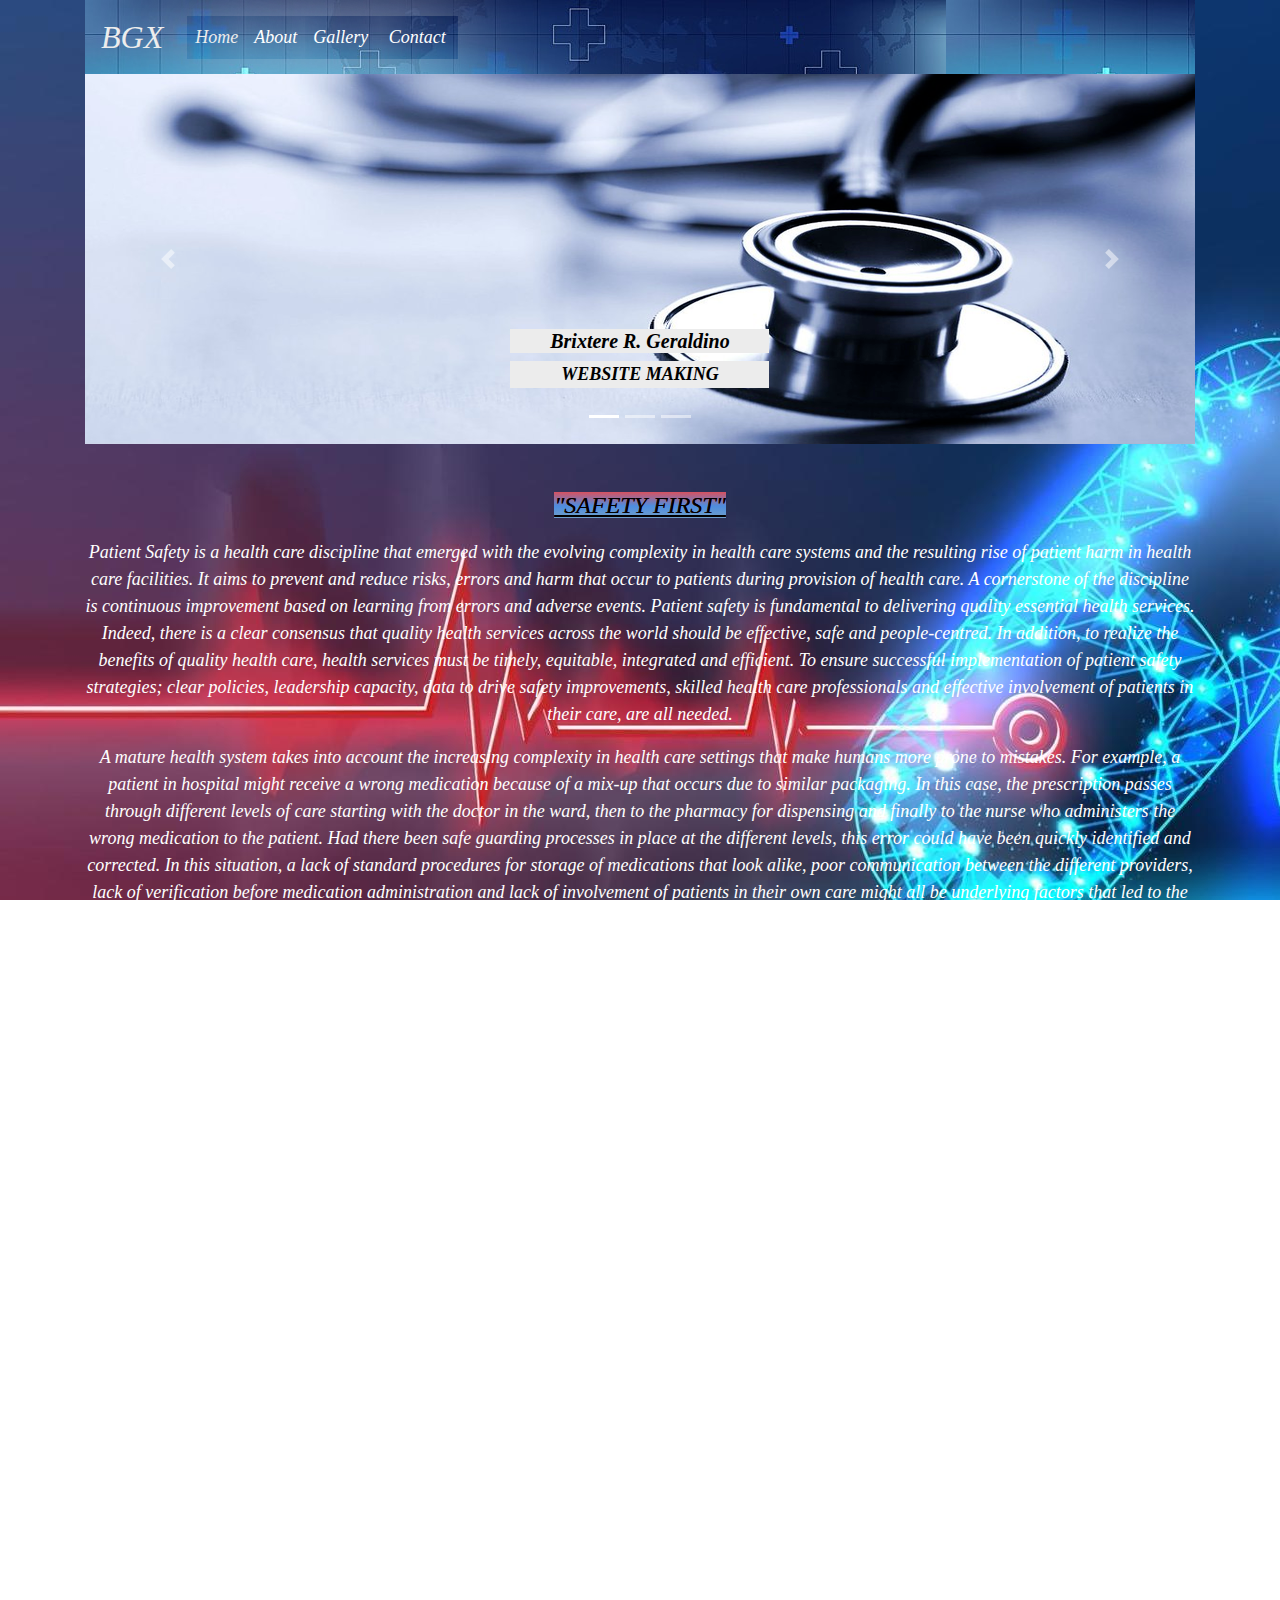
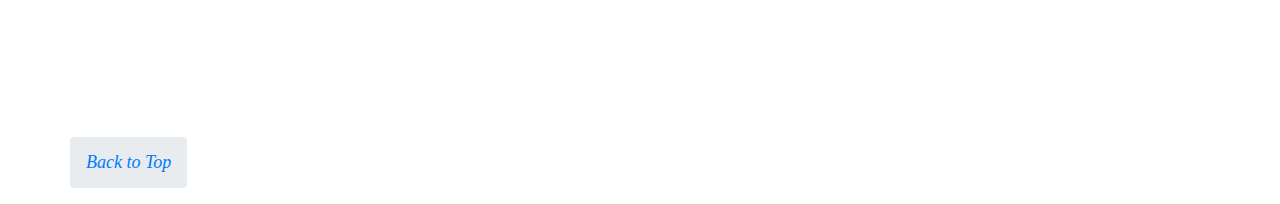
<file: Read More .html>
<!DOCTYPE html>
<html lang="en">
  <head>
    <meta charset="utf-8">
	<meta http-equiv="X-UA-Compatible" content="IE=edge">
	<meta name="viewport" content="width=device-width, initial-scale=1">
    <title>Safety</title>
    <!-- Bootstrap -->
	<link href="css/bootstrap-4.4.1.css" rel="stylesheet">
	<link href="styles.css" rel="stylesheet" type="text/css">
  </head>
  <body>
  <div class="container-fluid">
  	  <div class="container">
  	    <nav class="navbar navbar-expand-lg navbar-light bg-light"> <a class="navbar-brand" href="index.html">BGX&nbsp;</a>
  	      <button class="navbar-toggler" type="button" data-toggle="collapse" data-target="#navbarSupportedContent1" aria-controls="navbarSupportedContent1" aria-expanded="false" aria-label="Toggle navigation"> <span class="navbar-toggler-icon"></span> </button>
  	      <div class="collapse navbar-collapse" id="navbarSupportedContent1">
  	        <ul class="navbar-nav mr-auto">
  	          <li class="nav-item active"> <a class="nav-link" href="index.html">Home <span class="sr-only">(current)</span></a> </li>
  	          <li class="nav-item"> <a class="nav-link" href="about.html">About</a> </li>
  	          <li class="nav-item"> <a class="nav-link" href="gallery.html">Gallery&nbsp;</a></li>
  	          <li class="nav-item"> <a class="nav-link" href="contact.html">Contact&nbsp;</a></li>
            </ul>
</div>
        </nav>
  	    <div id="carouselExampleIndicators1" class="carousel slide" data-ride="carousel" style="background-color: grey">
  	      <ol class="carousel-indicators">
  	        <li data-target="#carouselExampleIndicators1" data-slide-to="0" class="active"></li>
  	        <li data-target="#carouselExampleIndicators1" data-slide-to="1"></li>
  	        <li data-target="#carouselExampleIndicators1" data-slide-to="2"></li>
          </ol>
  	      <div class="carousel-inner" role="listbox">
  	        <div class="carousel-item active"> <img class="d-block mx-auto" src="images/600.png" alt="First slide">
  	          <div class="carousel-caption">
  	            <h5 class="col-lg-4 offset-lg-4"><strong>Brixtere R. Geraldino</strong></h5>
<p class="col-lg-4 offset-lg-4"><strong>WEBSITE MAKING </strong></p>
              </div>
            </div>
  	        <div class="carousel-item"> <img class="d-block mx-auto" src="images/606.jpg" alt="Second slide">
  	          <div class="carousel-caption">
  	            <h5 class="col-lg-4 offset-lg-4"><strong>Brixtere R. Geraldino</strong></h5>
  	           <p class="col-lg-4 offset-lg-4"><strong>WEBSITE MAKING </strong></p>
              </div>
            </div>
  	        <div class="carousel-item"> <img class="d-block mx-auto" src="images/601.png" alt="Third slide">
  	          <div class="carousel-caption">
  	            <h5 class="col-lg-4 offset-lg-4"><strong>Brixtere R. Geraldino</strong></h5>
  	            <p>WEBSITE MAKING</p>
              </div>
            </div>
          </div>
  	      <a class="carousel-control-prev" href="#carouselExampleIndicators1" role="button" data-slide="prev"> <span class="carousel-control-prev-icon" aria-hidden="true"></span> <span class="sr-only">Previous</span> </a> <a class="carousel-control-next" href="#carouselExampleIndicators1" role="button" data-slide="next"> <span class="carousel-control-next-icon" aria-hidden="true"></span> <span class="sr-only">Next</span> </a> </div>
        <p class="text-center">&nbsp;</p>
        <p class="text-center"><em><u>"SAFETY FIRST"</u></em></p>
<p class="text-center">Patient Safety is a health care discipline that emerged with the evolving complexity in health care systems and the resulting rise of patient harm in health care facilities. It aims to prevent and reduce risks, errors and harm that occur to patients during provision of health care. A cornerstone of the discipline is continuous improvement based on learning from errors and adverse events. Patient safety is fundamental to delivering quality essential health services. Indeed, there is a clear consensus that quality health services across the world should be effective, safe and people-centred. In addition, to realize the benefits of quality health care, health services must be timely, equitable, integrated and efficient. To ensure successful implementation of patient safety strategies; clear policies, leadership capacity, data to drive safety improvements, skilled health care professionals and effective involvement of patients in their care, are all needed.</p>
<p class="text-center"> A mature health system takes into account the increasing complexity in health care settings that make humans more prone to mistakes. For example, a patient in hospital might receive a wrong medication because of a mix-up that occurs due to similar packaging. In this case, the prescription passes through different levels of care starting with the doctor in the ward, then to the pharmacy for dispensing and finally to the nurse who administers the wrong medication to the patient. Had there been safe guarding processes in place at the different levels, this error could have been quickly identified and corrected. In this situation, a lack of standard procedures for storage of medications that look alike, poor communication between the different providers, lack of verification before medication administration and lack of involvement of patients in their own care might all be underlying factors that led to the occurrence of errors. Traditionally, the individual provider who actively made the mistake (active error) would take the blame for such an incident occurring and might also be punished as a result. Unfortunately, this does not consider the factors in the system previously described that led to the occurrence of error (latent errors). It is when multiple latent errors align that an active error reaches the patient. To err is human, and expecting flawless performance from human beings working in complex, high-stress environments is unrealistic. Assuming that individual perfection is possible will not improve safet . Humans are guarded from making mistakes when placed in an error-proof environment where the systems, tasks and processes they work in are well designe . Therefore, focusing on the system that allows harm to occur is the beginning of improvement, and this can only occur in an open and transparent environment where a safety culture prevails. This is a culture where a high level of importance is placed on safety beliefs, values and attitudes and shared by most people within the workplace .</p>
<p class="text-center">Every year, millions of patients suffer injuries or die because of unsafe and poor-quality health care. Many medical practices and risks associated with health care are emerging as major challenges for patient safety and contribute significantly to the burden of harm due to unsafe care. Below are some of the patient safety situations causing most concern. Medication errors are a leading cause of injury and avoidable harm in health care systems: globally, the cost associated with medication errors has been estimated at US$ 42 billion annually . Health care-associated infections occur in 7 and 10 out of every 100 hospitalized patients in high-income countries and low- and middle-income countries respectively . Unsafe surgical care procedures cause complications in up to 25% of patients. Almost 7 million surgical patients suffer significant complications annually, 1 million of whom die during or immediately following surgery . Unsafe injections practices in health care settings can transmit infections, including HIV and hepatitis B and C, and pose direct danger to patients and health care workers; they account for a burden of harm estimated at 9.2 million years of life lost to disability and death worldwide (known as Disability Adjusted Life Years (DALYs)) (5). Diagnostic errors occur in about 5% of adults in outpatient care settings, more than half of which have the potential to cause severe harm. Most people will suffer a diagnostic error in their lifetime . Unsafe transfusion practices expose patients to the risk of adverse transfusion reactions and the transmission of infections . Data on adverse transfusion reactions from a group of 21 countries show an average incidence of 8.7 serious reactions per 100 000 distributed blood components . Radiation errors involve overexposure to radiation and cases of wrong-patient and wrong-site identification . A review of 30 years of published data on safety in radiotherapy estimates that the overall incidence of errors is around 15 per 10 000 treatment courses . Sepsis is frequently not diagnosed early enough to save a patient’s life. Because these infections are often resistant to antibiotics, they can rapidly lead to deteriorating clinical conditions, affecting an estimated 31 million people worldwide and causing over 5 million deaths per year . Venous thromboembolism (blood clots) is one of the most common and preventable causes of patient harm, contributing to one third of the complications attributed to hospitalization. Annually, there are an estimated 3.9 million cases in high-income countries and 6 million cases in low- and middle-income countries.&nbsp;&nbsp;</p>
		  <p class="text-center">&nbsp;</p>
<br>
		  <br>
<footer>
<div class="row">

<nav aria-label="breadcrumb">
  <ol class="breadcrumb">
  <li class="breadcrumb-item"><a href="">Back to Top</a></li>  
  	<!-- body code goes here -->


	<!-- jQuery (necessary for Bootstrap's JavaScript plugins) --> 
  <script src="js/jquery-3.4.1.min.js"></script>

	<!-- Include all compiled plugins (below), or include individual files as needed -->
	<script src="js/popper.min.js"></script> 
  <script src="js/bootstrap-4.4.1.js"></script>
  </body>
</html>
</file>
<file: styles.css>
@charset "utf-8";
.container-fluid {
    color: #000000;
    font-family: Baskerville, "Palatino Linotype", Palatino, "Century Schoolbook L", "Times New Roman", serif;
    font-size: large;
    font-style: oblique;
    background-image: -webkit-linear-gradient(270deg,rgba(5,5,74,1.00) 19.90%,rgba(46,42,4,1.00) 50.36%,rgba(74,27,0,1.00) 75.23%,rgba(65,30,9,1.00) 100%);
    background-image: -moz-linear-gradient(270deg,rgba(5,5,74,1.00) 19.90%,rgba(46,42,4,1.00) 50.36%,rgba(74,27,0,1.00) 75.23%,rgba(65,30,9,1.00) 100%);
    background-image: -o-linear-gradient(270deg,rgba(5,5,74,1.00) 19.90%,rgba(46,42,4,1.00) 50.36%,rgba(74,27,0,1.00) 75.23%,rgba(65,30,9,1.00) 100%);
    background-image: linear-gradient(180deg,rgba(5,5,74,1.00) 19.90%,rgba(46,42,4,1.00) 50.36%,rgba(74,27,0,1.00) 75.23%,rgba(65,30,9,1.00) 100%);
}
.container-fluid .container {
}
.container-fluid .container .text-center {
    color: rgba(0,0,0,1.00);
}
.container-fluid .container .text-center {
    color: rgba(7,7,7,1.00);
}
.container-fluid .container .text-center {
}







.container-fluid .container .navbar.navbar-expand-lg.navbar-light.bg-light {
    background-color: #E40000;
    background-image: -webkit-linear-gradient(270deg,rgba(2,1,39,1.00) 0%,rgba(140,140,140,1.00) 100%);
    background-image: -moz-linear-gradient(270deg,rgba(2,1,39,1.00) 0%,rgba(140,140,140,1.00) 100%);
    background-image: -o-linear-gradient(270deg,rgba(2,1,39,1.00) 0%,rgba(140,140,140,1.00) 100%);
    background-image: linear-gradient(180deg,rgba(2,1,39,1.00) 0%,rgba(140,140,140,1.00) 100%);
}
#accordion1 .card #collapseOne1 {
    color: #000000;
}
#accordion1 .card #collapseTwo1 {
    color: #000000;
    background-color: rgba(0,0,0,1.00);
}
#accordion1 .card #collapseThree1 {
    color: #000000;
}
#headingOne1 .mb-0 a {
    color: #FE0004;
}





.container .navbar.navbar-expand-lg.navbar-light.bg-light #navbarSupportedContent1 {
    color: #FCFCFC;
}
.container .navbar.navbar-expand-lg.navbar-light.bg-light .navbar-brand {
    color: #D8E42D;
    font-family: Cambria, "Hoefler Text", "Liberation Serif", Times, "Times New Roman", serif;
    font-style: oblique;
    font-size: xx-large;
}
#headingOne1 .mb-0 a {
    color: #007BFE;
}

.navbar-nav.mr-auto .nav-item.active .nav-link {
    color: #EBEBEB;
}
.navbar-nav.mr-auto .nav-item .nav-link {
    color: #FFFFFF;
}





.container footer .row {
    color: #FFFFFF;
}

.container-fluid .container .text-center.text-uppercase {
    color: #FFFFFF;
    text-decoration: overline;
    letter-spacing: 12px;
    word-spacing: 3px;
    font-size: 58px;
}
.container .text-center em {
    color: #FFFFFF;
    font-size: 24px;
}
.card.col-md-4.col-lg-12 .card-body .btn.btn-primary {
    background-color: #0C081A;
}
footer .row .offset-lg-6.col-lg-4 {
}
.container .navbar.navbar-expand-lg.navbar-light.bg-light .navbar-toggler {
}
.container .navbar.navbar-expand-lg.navbar-light.bg-light .navbar-toggler {
}
.navbar.navbar-expand-lg.navbar-light.bg-light .navbar-toggler .navbar-toggler-icon {
    color: #330000;
}
.carousel-item.active .carousel-caption h5 {
    color: #02030A;
}
.carousel-item.active .carousel-caption .col-lg-4.offset-lg-4 {
    background-color: #ECECEC;
    color: #000000;
}
.carousel-inner .carousel-item .carousel-caption {
    color: #000000;
}
.text-center em u {
}

.container .text-center.text-uppercase strong {
}



.container .navbar.navbar-expand-lg.navbar-light.bg-light .navbar-brand {
    color: #EDEDED;
}
.container-fluid .container .text-center.text-uppercase {
}
.container-fluid .container .text-center.text-uppercase {
}
.container .text-center.text-uppercase strong {
}
.container-fluid .container .text-center {
}
.container-fluid .container .card-body {
    color: #000000;
}
#accordion1 .card #collapseOne1 {
    color: #000000;
}
#collapseOne1 .card-body .text-justify {
    color: #000000;
}
.card #collapseTwo1 .card-body {
    color: #000000;
}
.card #collapseThree1 .card-body {

}




.container-fluid .container .card-body {
    color: #FFFFFF;
}

.container-fluid .container .text-center {
    color: #FFFFFF;
}
.card.col-md-4.col-lg-12 .card-body .card-text.text-justify {
    color: #000000;
}
.container #accordion1 .card {
    color: rgba(0,0,0,1.00);
    background-color: rgba(103,103,103,1.00);
}
.text-center em u {
}
.card-body .card-title.text-center strong {
    color: #000000;
}
.container-fluid .container #mybutton {
}
.carousel-item .carousel-caption p {
    background-color: #FFFFFF;
}
.container-fluid .container .text-center {
    color: #FFFFFF;
}
.container-fluid .container i {
    color: #FFFFFF;
}
.container-fluid .container b {
    color: #F0F0F0;
}
#accordion1 .card #collapseOne1 {
    color: #000000;
}
#accordion1 .card #collapseThree1 {
    color: #000000;
}
.container #accordion1 .card {
    background-color: #FFFFFF;
    color: #000000;
}
#accordion1 .card #collapseThree1 {
    color: #000000;
}
.card #collapseThree1 .card-body {

}
.card #collapseTwo1 .card-body {
    color: #000000;
}
#accordion1 .card #collapseThree1 {
    color: #000000;
    text-shadow: 0px 0px;
}
.card #collapseThree1 .card-body {

}
.card #collapseThree1 .card-body {


}
.container-fluid {
    background-image: -webkit-linear-gradient(270deg,rgba(24,24,84,1.00) 5.39%,rgba(29,29,51,1.00) 24.66%,rgba(2,71,68,1.00) 49.95%,rgba(17,17,20,1.00) 84.66%);
    background-image: -moz-linear-gradient(270deg,rgba(24,24,84,1.00) 5.39%,rgba(29,29,51,1.00) 24.66%,rgba(2,71,68,1.00) 49.95%,rgba(17,17,20,1.00) 84.66%);
    background-image: -o-linear-gradient(270deg,rgba(24,24,84,1.00) 5.39%,rgba(29,29,51,1.00) 24.66%,rgba(2,71,68,1.00) 49.95%,rgba(17,17,20,1.00) 84.66%);
    background-image: linear-gradient(180deg,rgba(24,24,84,1.00) 5.39%,rgba(29,29,51,1.00) 24.66%,rgba(2,71,68,1.00) 49.95%,rgba(17,17,20,1.00) 84.66%);
}
.container-fluid .container .navbar.navbar-expand-lg.navbar-light.bg-light {
}
.container-fluid {
    background-image: url(200.jpg);
}
.container-fluid .container .navbar.navbar-expand-lg.navbar-light.bg-light {
    background-image: url(200.jpg);
}
.container-fluid {
    background-image: url(300.jpg);
}
.container-fluid .container .navbar.navbar-expand-lg.navbar-light.bg-light {
    background-image: url(300.jpg);
}
.col-lg-4 .card.col-md-4.col-lg-12 .card-img-top {
}
.container-fluid {
    background-attachment: fixed;
    -webkit-box-shadow: 0px 0px;
    box-shadow: 0px 0px;




}
.container-fluid .container #mybutton {

}
footer .row .col-lg-100.offset-lg-6 {
}
footer .row .col-lg-10.offset-lg-4 {
    color: #020202;
}
.container-fluid {
    color: #050404;
}
.container-fluid .container .text-center.text-uppercase {
    color: rgba(255,255,255,1.00);
}
.container-fluid {
    background-image: url(images/503.jpg);
    background-attachment: fixed;
    background-repeat: repeat-y;
}
.container-fluid .container .text-center.text-uppercase {
    color: rgba(4,4,4,1.00);
    background-color: rgba(255,255,255,1.00);
    background-image: -webkit-linear-gradient(270deg,rgba(221,81,92,1.00) 4.97%,rgba(49,128,243,1.00) 35.85%,rgba(117,161,199,1.00) 100%);
    background-image: -moz-linear-gradient(270deg,rgba(221,81,92,1.00) 4.97%,rgba(49,128,243,1.00) 35.85%,rgba(117,161,199,1.00) 100%);
    background-image: -o-linear-gradient(270deg,rgba(221,81,92,1.00) 4.97%,rgba(49,128,243,1.00) 35.85%,rgba(117,161,199,1.00) 100%);
    background-image: linear-gradient(180deg,rgba(221,81,92,1.00) 4.97%,rgba(49,128,243,1.00) 35.85%,rgba(117,161,199,1.00) 100%);
}
.container .text-center em {
    text-shadow: 0px 0px rgba(80,3,4,1.00);
    background-image: -webkit-linear-gradient(270deg,rgba(215,82,97,1.00) 0%,rgba(77,141,224,1.00) 53.99%,rgba(110,157,203,1.00) 96.79%);
    background-image: -moz-linear-gradient(270deg,rgba(215,82,97,1.00) 0%,rgba(77,141,224,1.00) 53.99%,rgba(110,157,203,1.00) 96.79%);
    background-image: -o-linear-gradient(270deg,rgba(215,82,97,1.00) 0%,rgba(77,141,224,1.00) 53.99%,rgba(110,157,203,1.00) 96.79%);
    background-image: linear-gradient(180deg,rgba(215,82,97,1.00) 0%,rgba(77,141,224,1.00) 53.99%,rgba(110,157,203,1.00) 96.79%);
    color: rgba(0,0,0,1.00);
}
footer .row .col-lg-100.offset-lg-6 {
}
footer .row .col-lg-10.offset-lg-4 {
    color: rgba(252,252,252,1.00);
    background-image: -webkit-linear-gradient(270deg,rgba(0,0,0,1.00) 0%,rgba(11,13,23,1.00) 100%);
    background-image: -moz-linear-gradient(270deg,rgba(0,0,0,1.00) 0%,rgba(11,13,23,1.00) 100%);
    background-image: -o-linear-gradient(270deg,rgba(0,0,0,1.00) 0%,rgba(11,13,23,1.00) 100%);
    background-image: linear-gradient(180deg,rgba(0,0,0,1.00) 0%,rgba(11,13,23,1.00) 100%);
}




.container .navbar.navbar-expand-lg.navbar-light.bg-light .navbar-toggler {
}
.container-fluid .container .navbar.navbar-expand-lg.navbar-light.bg-light {
    background-image: url(images/503.jpg);
}
footer .row .col-lg-4.offset-lg-4.col-md-4 {
    color: rgba(0,0,0,1.00);
}
.container-fluid {
}
.container-fluid .container .text-center {
    color: rgba(0,0,0,1.00);
}
.container-fluid .container .navbar.navbar-expand-lg.navbar-light.bg-light {
}
.container-fluid .container .navbar.navbar-expand-lg.navbar-light.bg-light {
    background-image: url(300.jpg);
}
.container-fluid .container {
}
.container-fluid {
    background-image: url(300.jpg);
    background-repeat: repeat;
}
.container-fluid {
    background-image: url(0919.jpg);
}





footer .row .col-lg-4.offset-lg-4.col-md-4.offset-md-1 {
    color: rgba(252,252,252,1.00);
}
.container-fluid .container .navbar.navbar-expand-lg.navbar-light.bg-light {
}
.container-fluid .container .navbar.navbar-expand-lg.navbar-light.bg-light {
}
.container-fluid .container .text-center {
    color: rgba(255,255,255,1.00);
    background-repeat: repeat;
}
footer .row .col-lg-10.offset-lg-4 {
    background-color: rgba(112,106,106,1.00);
}

.container-fluid {
    background-image: url(300.jpg);
}
.container-fluid {
    background-image: url(0919.jpg);
}
.navbar-nav.mr-auto .nav-item .nav-link {
}
.container-fluid .container .navbar.navbar-expand-lg.navbar-light.bg-light {
}
.container-fluid .container .navbar.navbar-expand-lg.navbar-light.bg-light {
}
.container .navbar.navbar-expand-lg.navbar-light.bg-light .navbar-brand {
    background-attachment: fixed;
}
.navbar-nav.mr-auto .nav-item .nav-link {
    background-attachment: fixed;
    background-repeat: repeat-y;
    -webkit-box-shadow: 0px 0 100px;
    box-shadow: 0px 0 100px;
}
#accordion1 .card #collapseThree1 {
    color: rgba(0,0,0,1.00);
    background-color: rgba(0,0,0,1.00);
}
.card #collapseThree1 .card-body {
    background-color: undefined;
}
.container-fluid .container .navbar.navbar-expand-lg.navbar-light.bg-light {
    background-image: url(images/300.jpg);
}

#accordion1 .card #headingThree1 {
    background-color: rgba(255,255,255,1.00);
}
footer .row .col-lg-10.offset-lg-4 {
    background-color: rgba(250,250,250,1.00);
}
footer .row .col-lg-10.offset-lg-4.col-md-4.offset-md-1 {
    background-color: rgba(254,0,4,1.00);
}
.container-fluid {
    background-image: url(images/0919.jpg);
}
</file>
